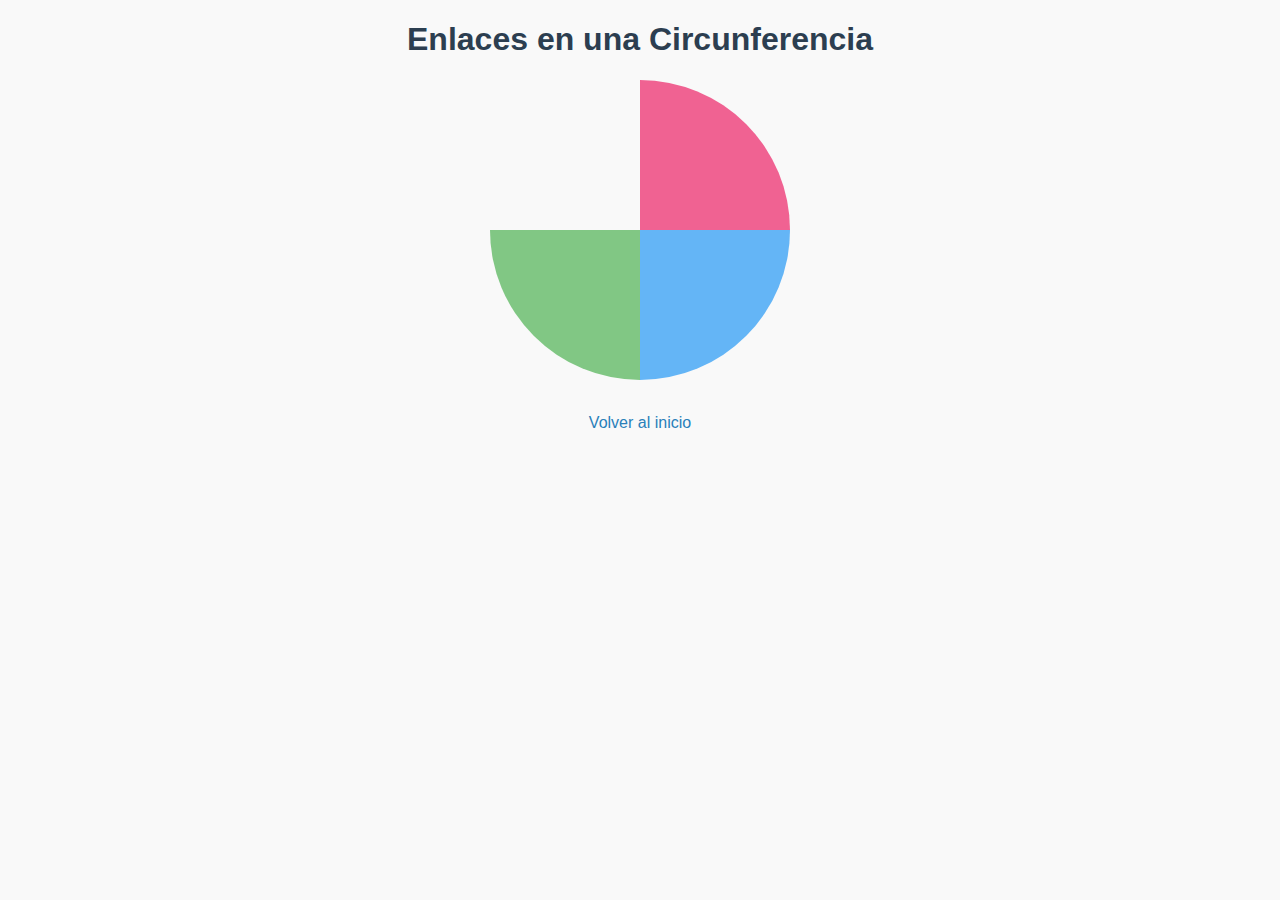
<file: proyecto_wed/circunferencia.html>
<!DOCTYPE html>
<html lang="es">
<head>
  <meta charset="UTF-8">
  <title>Circunferencia Interactiva</title>
  <link rel="stylesheet" href="estilos.css">
</head>
<body>
  <h1>Enlaces en una Circunferencia</h1>

  <svg viewBox="0 0 200 200">
    <a href="https://es.wikipedia.org" target="_blank">
      <path class="enlace" d="M100,100 L100,0 A100,100 0 0,1 200,100 Z" fill="#f06292" />
    </a>
    <a href="https://www.youtube.com" target="_blank">
      <path class="enlace" d="M100,100 L200,100 A100,100 0 0,1 100,200 Z" fill="#64b5f6" />
    </a>
    <a href="https://www.itca.edu.sv" target="_blank">
      <path class="enlace" d="M100,100 L100,200 A100,100 0 0,1 0,100 Z" fill="#81c784" />
    </a>
  </svg>

  <p style="text-align:center; margin-top: 30px;">
    <a href="index.html">Volver al inicio</a>
  </p>
</body>
</html>
</file>
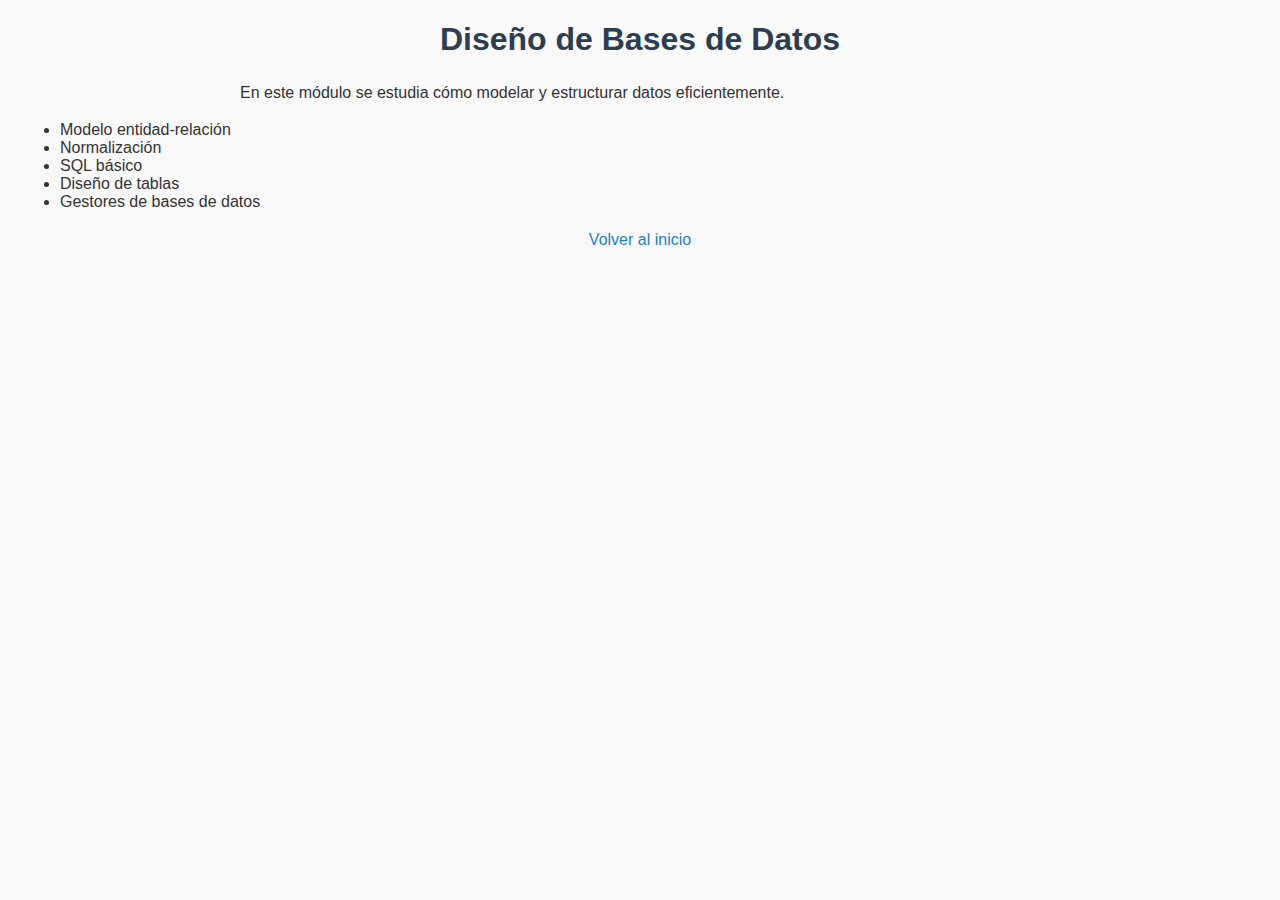
<file: proyecto_wed/modulos/base_datos.html>
<!DOCTYPE html>
<html lang="es">
<head>
  <meta charset="UTF-8">
  <title>Bases de Datos</title>
  <link rel="stylesheet" href="../estilos.css">
</head>
<body>
  <h1>Diseño de Bases de Datos</h1>
  <p>En este módulo se estudia cómo modelar y estructurar datos eficientemente.</p>
  <ul>
    <li>Modelo entidad-relación</li>
    <li>Normalización</li>
    <li>SQL básico</li>
    <li>Diseño de tablas</li>
    <li>Gestores de bases de datos</li>
  </ul>
  <p style="text-align:center;"><a href="../index.html">Volver al inicio</a></p>
</body>
</html>
</file>
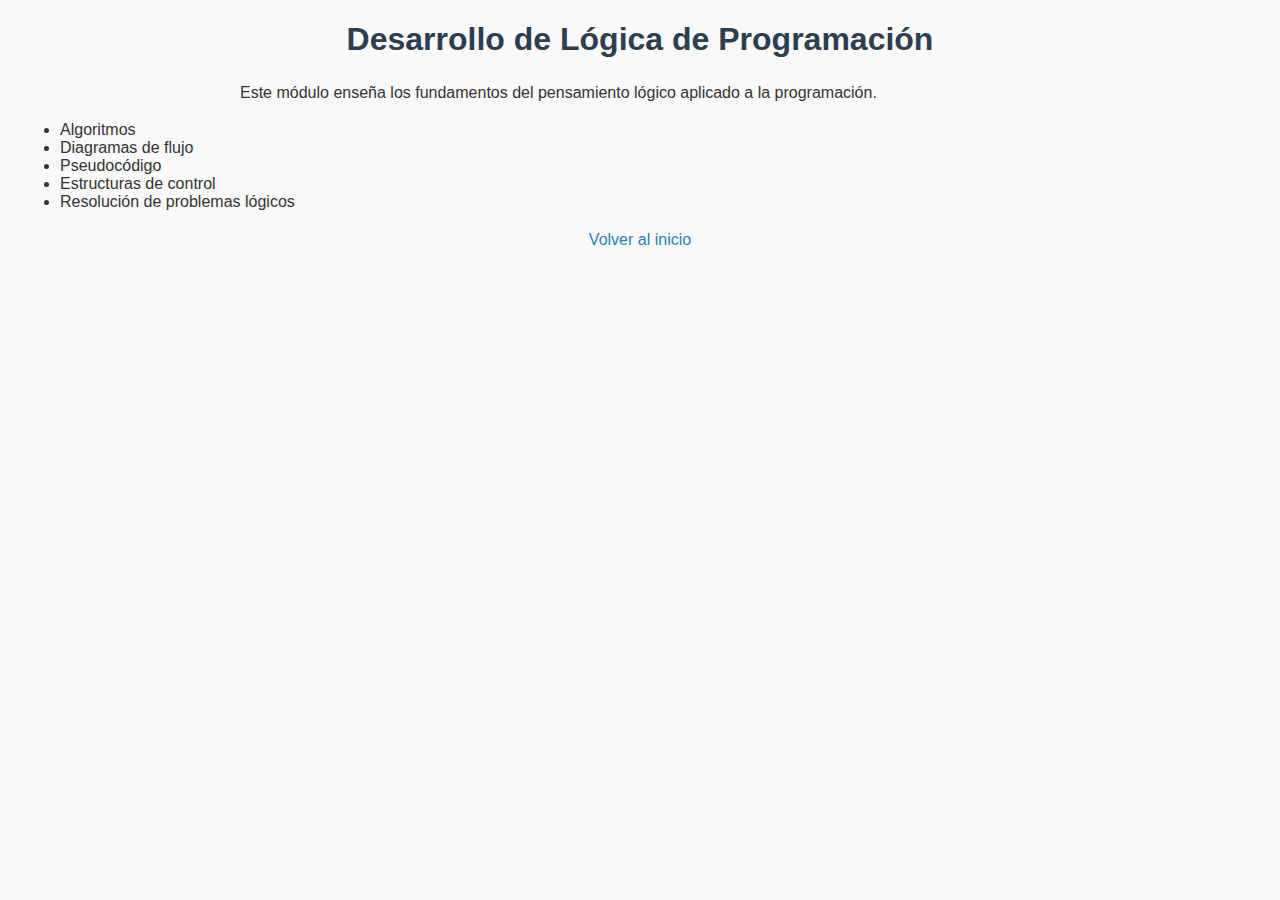
<file: proyecto_wed/modulos/logica.html>
<!DOCTYPE html>
<html lang="es">
<head>
  <meta charset="UTF-8">
  <title>Lógica de Programación</title>
  <link rel="stylesheet" href="../estilos.css">
</head>
<body>
  <h1>Desarrollo de Lógica de Programación</h1>
  <p>Este módulo enseña los fundamentos del pensamiento lógico aplicado a la programación.</p>
  <ul>
    <li>Algoritmos</li>
    <li>Diagramas de flujo</li>
    <li>Pseudocódigo</li>
    <li>Estructuras de control</li>
    <li>Resolución de problemas lógicos</li>
  </ul>
  <p style="text-align:center;"><a href="../index.html">Volver al inicio</a></p>
</body>
</html>
</file>
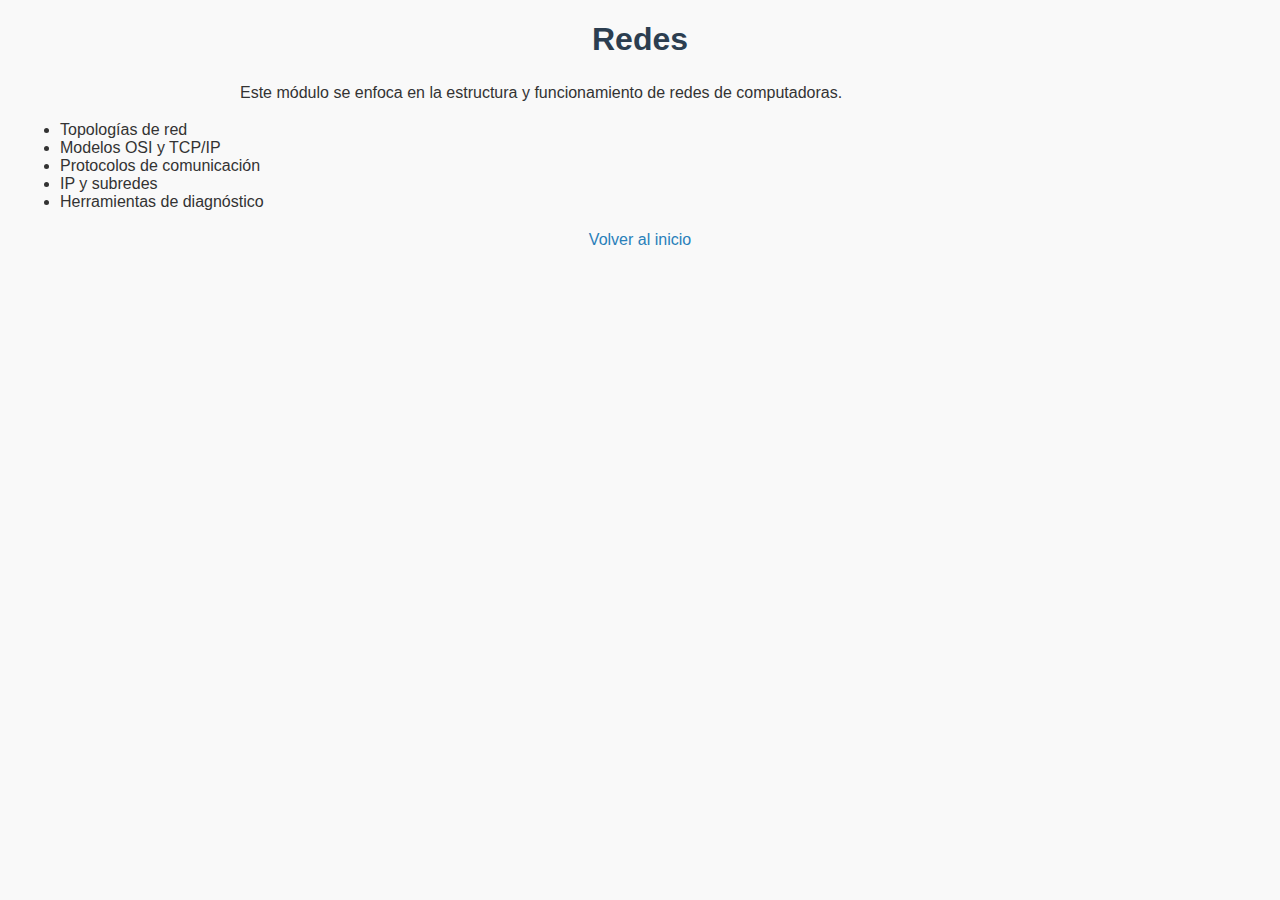
<file: proyecto_wed/modulos/redes.html>
<!DOCTYPE html>
<html lang="es">
<head>
  <meta charset="UTF-8">
  <title>Redes</title>
  <link rel="stylesheet" href="../estilos.css">
</head>
<body>
  <h1>Redes</h1>
  <p>Este módulo se enfoca en la estructura y funcionamiento de redes de computadoras.</p>
  <ul>
    <li>Topologías de red</li>
    <li>Modelos OSI y TCP/IP</li>
    <li>Protocolos de comunicación</li>
    <li>IP y subredes</li>
    <li>Herramientas de diagnóstico</li>
  </ul>
  <p style="text-align:center;"><a href="../index.html">Volver al inicio</a></p>
</body>
</html>
</file>
<file: proyecto_wed/estilos.css>
body {
    font-family: Arial, sans-serif;
    background-color: #f9f9f9;
    color: #333;
    margin: 20px;
  }
  
  h1, h2 {
    text-align: center;
    color: #2c3e50;
  }
  
  p {
    max-width: 800px;
    margin: auto;
    text-align: justify;
    line-height: 1.6;
  }
  
  table {
    width: 90%;
    margin: 30px auto;
    border-collapse: collapse;
    box-shadow: 0 0 10px rgba(0,0,0,0.1);
  }
  
  th, td {
    padding: 15px;
    border: 1px solid #ccc;
    text-align: center;
  }
  
  th {
    background-color: #3498db;
    color: white;
  }
  
  a {
    color: #2980b9;
    text-decoration: none;
  }
  
  a:hover {
    text-decoration: underline;
  }
  
  svg {
    display: block;
    margin: auto;
    width: 300px;
    height: 300px;
  }
  
  .enlace:hover {
    opacity: 0.7;
    cursor: pointer;
  }
</file>
